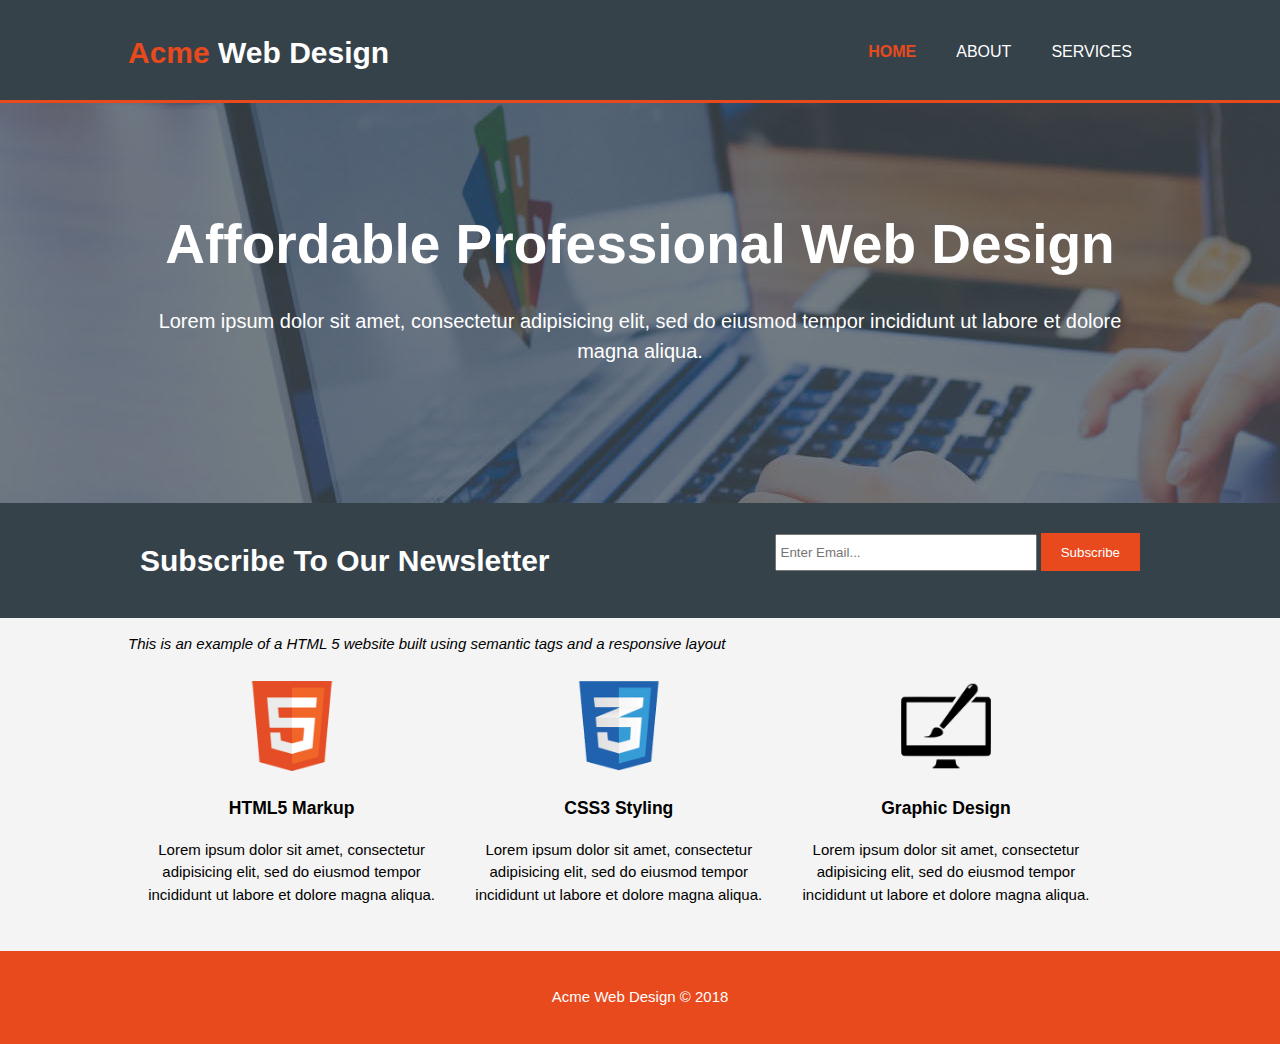
<file: index.html>
<!DOCTYPE html>
<html lang="en" dir="ltr">
  <head>
    <meta charset="utf-8">
    <!-- NOTE: Responsive viewport -->
    <meta name="viewport" content="width=device-width">
    <meta name="description" content="Affordable and professoinal web design">
    <!-- NOTE:  get some proper SEO keywords -->
    <meta name="keywords" content="web design, affordable web design, professional web design">
    <meta name="author" content="David Mickelson">
    <title>Acme Web Design | Welcome</title>
    <link rel="stylesheet" href="./css/master.css">
  </head>
  <body>

    <header>
      <div class="container">
        <div id="branding">
          <h1><span class="highlight">Acme</span> Web Design</h1>
        </div>
        <nav>
          <ul>
            <li class="current"><a href="index.html">Home</a></li>
            <li><a href="about.html">About</a></li>
            <li><a href="services.html">Services</a></li>
          </ul>
        </nav>
      </div>
    </header>

    <section id="showcase">
      <div class="container">
        <h1>Affordable Professional Web Design</h1>
        <p>Lorem ipsum dolor sit amet, consectetur adipisicing elit, sed do eiusmod tempor incididunt ut labore et dolore magna aliqua. </p>
      </div>
    </section>

    <section id="newsletter">
      <div class="container">
        <h1>Subscribe To Our Newsletter</h1>
        <form class="" action="" method="post">
          <input type="email" name="" value="" placeholder="Enter Email..."/>
          <button type="submit" name="button" class="button_1">Subscribe</button>
        </form>
      </div>
    </section>

    <section>
      <div class="container">
        <p>
        <em>This is an example of a HTML 5 website built using semantic tags and a responsive layout</em>
        </p>
      </div>

    </section>


    <section id="boxes">
      <div class="container">
        <div class="box">
          <img src="./img/logo_html.png" alt="HTML5 logo">
          <h3>HTML5 Markup</h3>
          <p>Lorem ipsum dolor sit amet, consectetur adipisicing elit, sed do eiusmod tempor incididunt ut labore et dolore magna aliqua.</p>
        </div>
        <div class="box">
          <img src="./img/logo_css.png" alt="CSS3 logo">
          <h3>CSS3 Styling</h3>
          <p>Lorem ipsum dolor sit amet, consectetur adipisicing elit, sed do eiusmod tempor incididunt ut labore et dolore magna aliqua.</p>
        </div>
        <div class="box">
          <img src="./img/logo_brush.png" alt="Graphic Design">
          <h3>Graphic Design</h3>
          <p>Lorem ipsum dolor sit amet, consectetur adipisicing elit, sed do eiusmod tempor incididunt ut labore et dolore magna aliqua.</p>
        </div>
      </div>
    </section>

    <footer>
      <p>Acme Web Design &copy; 2018</p>
    </footer>

  </body>
</html>
</file>
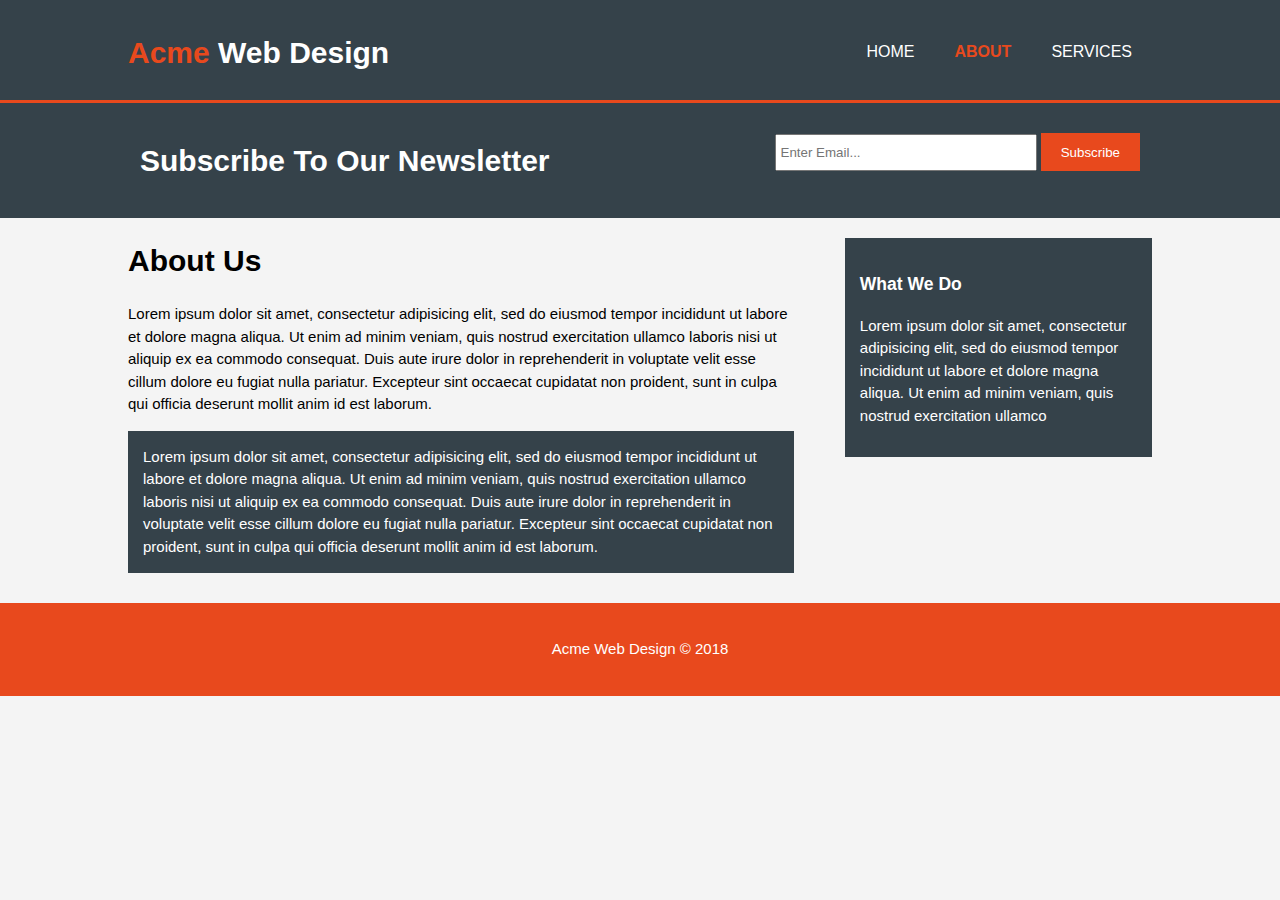
<file: about.html>
<!DOCTYPE html>
<html lang="en" dir="ltr">
  <head>
    <meta charset="utf-8">
    <!-- NOTE: Responsive viewport -->
    <meta name="viewport" content="width=device-width">
    <meta name="description" content="Affordable and professoinal web design">
    <!-- NOTE:  get some proper SEO keywords -->
    <meta name="keywords" content="web design, affordable web design, professional web design">
    <meta name="author" content="David Mickelson">
    <title>Acme Web Design | About</title>
    <link rel="stylesheet" href="./css/master.css">
  </head>
  <body>

    <header>
      <div class="container">
        <div id="branding">
          <h1><span class="highlight">Acme</span> Web Design</h1>
        </div>
        <nav>
          <ul>
            <li><a href="index.html">Home</a></li>
            <li class="current"><a href="about.html">About</a></li>
            <li><a href="services.html">Services</a></li>
          </ul>
        </nav>
      </div>
    </header>

    <section id="newsletter">
      <div class="container">
        <h1>Subscribe To Our Newsletter</h1>
        <form class="" action="" method="post">
          <input type="email" name="" value="" placeholder="Enter Email..."/>
          <button type="submit" name="button" class="button_1">Subscribe</button>
        </form>
      </div>
    </section>

    <section id="main">
      <div class="container">
        <article id="main-col">
          <h1 class="page-title">About Us</h1>
          <p>
            Lorem ipsum dolor sit amet, consectetur adipisicing elit, sed do eiusmod tempor incididunt ut labore et dolore magna aliqua. Ut enim ad minim veniam, quis nostrud exercitation ullamco laboris nisi ut aliquip ex ea commodo consequat. Duis aute irure dolor in reprehenderit in voluptate velit esse cillum dolore eu fugiat nulla pariatur. Excepteur sint occaecat cupidatat non proident, sunt in culpa qui officia deserunt mollit anim id est laborum.
          </p>
          <p class="dark">
            Lorem ipsum dolor sit amet, consectetur adipisicing elit, sed do eiusmod tempor incididunt ut labore et dolore magna aliqua. Ut enim ad minim veniam, quis nostrud exercitation ullamco laboris nisi ut aliquip ex ea commodo consequat. Duis aute irure dolor in reprehenderit in voluptate velit esse cillum dolore eu fugiat nulla pariatur. Excepteur sint occaecat cupidatat non proident, sunt in culpa qui officia deserunt mollit anim id est laborum.
        </p>
        </article>

        <aside id="sidebar">
          <div class="dark">
              <h3>What We Do</h3>
              <p>Lorem ipsum dolor sit amet, consectetur adipisicing elit, sed do eiusmod tempor incididunt ut labore et dolore magna aliqua. Ut enim ad minim veniam, quis nostrud exercitation ullamco</p>
          </div>

        </aside>

      </div>
    </section>

    <footer>
      <p>Acme Web Design &copy; 2018</p>
    </footer>

  </body>
</html>
</file>
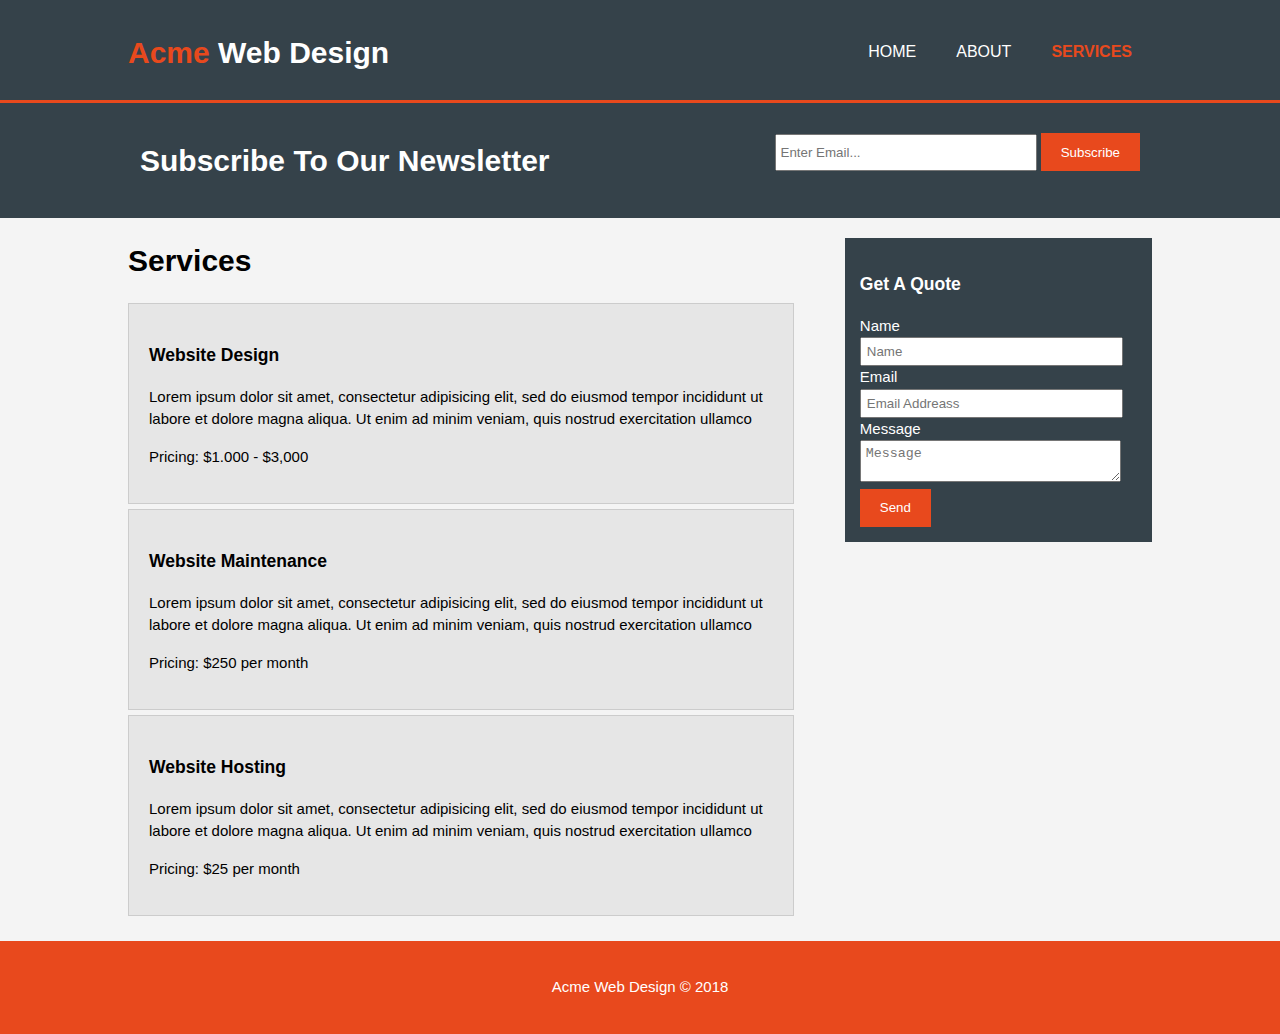
<file: services.html>
<!DOCTYPE html>
<html lang="en" dir="ltr">
  <head>
    <meta charset="utf-8">
    <!-- NOTE: Responsive viewport -->
    <meta name="viewport" content="width=device-width">
    <meta name="description" content="Affordable and professoinal web design">
    <!-- NOTE:  get some proper SEO keywords -->
    <meta name="keywords" content="web design, affordable web design, professional web design">
    <meta name="author" content="David Mickelson">
    <title>Acme Web Design | Services</title>
    <link rel="stylesheet" href="./css/master.css">
  </head>
  <body>

    <header>
      <div class="container">
        <div id="branding">
          <h1><span class="highlight">Acme</span> Web Design</h1>
        </div>
        <nav>
          <ul>
            <li><a href="index.html">Home</a></li>
            <li><a href="about.html">About</a></li>
            <li class="current"><a href="services.html">Services</a></li>
          </ul>
        </nav>
      </div>
    </header>

    <section id="newsletter">
      <div class="container">
        <h1>Subscribe To Our Newsletter</h1>
        <form class="" action="" method="post">
          <input type="email" name="" value="" placeholder="Enter Email..."/>
          <button type="submit" name="button" class="button_1">Subscribe</button>
        </form>
      </div>
    </section>

    <section id="main">
      <div class="container">
        <article id="main-col">
          <h1 class="page-title">Services</h1>
          <ul id="services">
            <li>
              <h3>Website Design</h3>
              <p>Lorem ipsum dolor sit amet, consectetur adipisicing elit, sed do eiusmod tempor incididunt ut labore et dolore magna aliqua. Ut enim ad minim veniam, quis nostrud exercitation ullamco</p>
              <p>Pricing: $1.000 - $3,000</p>
            </li>
            <li>
              <h3>Website Maintenance</h3>
              <p>Lorem ipsum dolor sit amet, consectetur adipisicing elit, sed do eiusmod tempor incididunt ut labore et dolore magna aliqua. Ut enim ad minim veniam, quis nostrud exercitation ullamco</p>
              <p>Pricing: $250 per month</p>
            </li>
            <li>
              <h3>Website Hosting</h3>
              <p>Lorem ipsum dolor sit amet, consectetur adipisicing elit, sed do eiusmod tempor incididunt ut labore et dolore magna aliqua. Ut enim ad minim veniam, quis nostrud exercitation ullamco</p>
              <p>Pricing: $25 per month</p>
            </li>
          </ul>
        </article>

        <aside id="sidebar">
          <div class="dark">
              <h3>Get A Quote</h3>
              <form class="quote" action="index.html" method="post">
                <div class="">
                  <label for="">Name</label><br>
                  <input type="text" placeholder="Name" name="" value="">
                </div>
                <div class="">
                  <label for="">Email</label>
                  <input type="email" name="" value="" placeholder="Email Addreass">
                </div>
                <div class="">
                  <label for="">Message</label>
                  <textarea name="name" placeholder="Message"></textarea>
                </div>
                <button type="submit" class="button_1" name="button">Send</button>
              </form>
          </div>

        </aside>

      </div>
    </section>

    <footer>
      <p>Acme Web Design &copy; 2018</p>
    </footer>

  </body>
</html>
</file>
<file: css/master.css>
body {
/*
  font-family: Arial, Helvatica, sans-serif;
  font-size: 15px;
  line-height: 1.5;
  */
  font: 15px/1.5 Arial, Helvatica, sans-serif;
  padding: 0;
  margin: 0;
  background-color: #f4f4f4;
}

/* Global */
.container {
  width: 80%;
  margin: auto;
  overflow: hidden;
}

ul {
  margin: 0;
  padding: 0;
}

.button_1 {
  height: 38px;
  background: #e8491d;
  border: 0;
  padding-left: 20px;
  padding-right: 20px;
  color: white;
}

.dark {
  padding: 15px;
  background: #35424a;
  color: white;
  margin-top: 10px;
  margin-bottom: 10px;
}

/* Header */
header {
  background: #35424a;
  color: white;
  padding-top: 30px;
  min-height: 70px;
  border-bottom: #e8491d 3px solid;
}

header a {
  color: white;
  text-decoration: none;
  text-transform: uppercase;
  font-size: 16px;
}

header li {
  float: left;
  display: inline;
  padding: 0 20px 0 20px;
}

header #branding {
  float: left;
}

header #branding h1 {
  margin: 0;
}

header nav {
  float: right;
  margin-top: 10px;
}

header .highlight, header .current a {
  color: #e8491d;
  font-weight: bold;
}

header a:hover {
  color: #cccccc;
  font-weight: bold;
}


/* Showcase */
#showcase {
  min-height: 400px;
  /* Move image up within background */
  background: url('../img/showcase.jpg') no-repeat 0 -400px;
  text-align: center;
  color: white;
}

#showcase h1 {
  margin-top: 100px;
  font-size: 55px;
  margin-bottom: 10px;
}

#showcase p {
  font-size: 20px;
}

/* Newsletter */

#newsletter {
  padding: 15px;
  color: white;
  background: #35424a;
}

#newsletter h1 {
  float: left;
}

#newsletter form {
  float: right;
  margin-top: 15px;
}

#newsletter input[type="email"] {
  padding: 4px;
  height: 25px;
  width: 250px;
}

/* Boxes */

#boxes {
  margin_top: 20px;
}

#boxes .box {
  float: left;
  width: 30%;
  padding: 10px;
  text-align: center;
}

#boxes .box img {
  width: 90px;
}

/* Main-col */
article#main-col {
  float: left;
  width: 65%;
}

/* Sidebar */
aside#sidebar {
  float: right;
  width: 30%;
  margin-top: 10px;
}

aside#sidebar .quote input, aside#sidebar .quote textarea {
  width: 90%;
  padding: 5px;
}

/* Services */
ul#services li{
  list-style: none;
  padding: 20px;
  border: #cccccc solid 1px;
  margin-bottom: 5px;
  background: #e6e6e6;

}

/* Footer */
footer {
  padding: 20px;
  margin-top: 20px;
  color: white;
  background-color: #e8491d;
  text-align: center;
}

/* Media Queries */

/* Main thing is to remove floats */

/* Tablet size */
@media(max-width: 768px) {
  header #branding,
  header nav,
  header nav li,
  #newsletter h1,
  #newsletter form,
  #boxes .box,
  article#main-col,
  aside#sidebar
   {
    float: none;
    text-align: center;
    width: 100%;
  }

  header {
    padding-bottom: 20px;
  }

  #showcase h1 {
    margin-top: 40px;
  }

  #newsletter button, .quote button {
    display: block;
    width: 100%;
  }

  #newsletter form input[type="email"], .quote input, .quote textarea {
    width: 100%;
    margin-bottom: 5px;
  }

}
</file>
